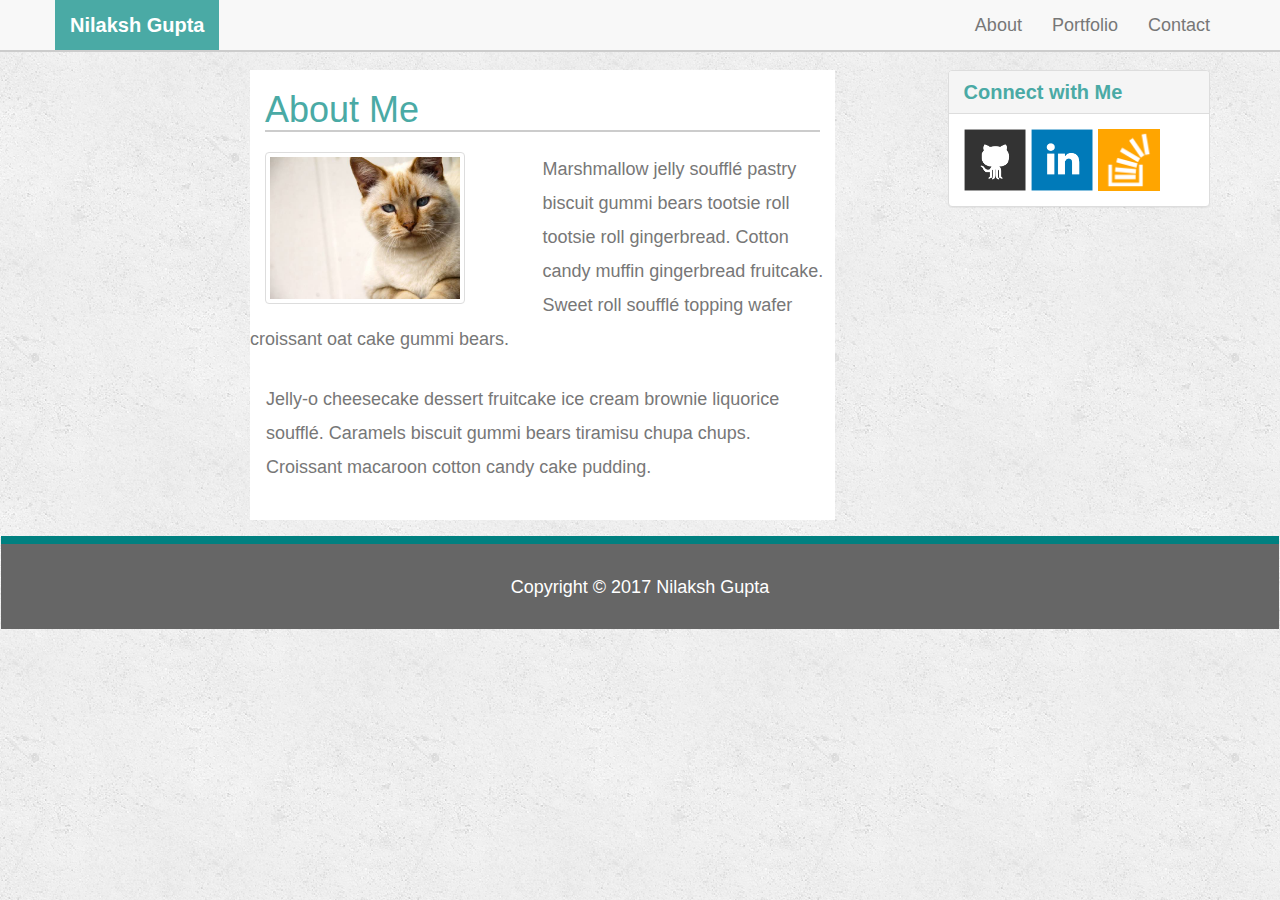
<file: index.html>
<!DOCTYPE html>
<html lang="en">
<head>
	<meta charset="UTF-8">
	<meta name="viewport" content="width=device-width, initial-scale=1.0">
	<title>About</title>
	<link rel="stylesheet" href="https://maxcdn.bootstrapcdn.com/bootstrap/3.3.7/css/bootstrap.min.css">
	<link rel="stylesheet" href="assets/css/style.css">

</head>
<body>
  <nav class="navbar navbar-default navbar-fixed-top" style="border-bottom: 2px solid #ccc;">
    <div class="container">
      <div class="navbar-header">
      <a class="navbar-brand text" href="index.html" style="background: #4aaaa5;color:#fff;font-weight: 700;font-size: 20px;">Nilaksh Gupta</a>
      
      </div>
      <div class="collapse navbar-collapse" id="bs-example-navbar-collapse-1">
        <ul class="nav navbar-nav navbar-right">
          <li><a href="index.html">About</a></li>
          <li><a href="portfolio.html">Portfolio</a></li>
          <li><a href="contact.html">Contact</a></li>
        </ul>
      </div>
    </div>
  </nav>

  <div class="container" style="margin-top:50px;padding-top: 20px;">
    <div class="row">
      <div class="col-md-6 col-md-offset-2" style="background: #fff;">
        <h1 style="border-bottom: 2px solid #ccc;color:#4aaaa5">About Me</h1>
              <div class="row" style="margin-top: 20px">
                <div class="col-md-6">
                	<img  src="assets/images/cat.jpg" class="img-thumbnail img-responsive" width="200px" height="200px"  alt="Your Name">
                </div>
                  <p>Marshmallow jelly souffl&eacute; pastry biscuit gummi bears tootsie roll tootsie roll gingerbread. Cotton candy muffin gingerbread fruitcake. Sweet roll souffl&eacute; topping wafer croissant oat cake gummi&nbsp;bears.</p>
    			        <p class="alert">Jelly-o cheesecake dessert fruitcake ice cream brownie liquorice souffl&eacute;. Caramels biscuit gummi bears tiramisu chupa chups. Croissant macaroon cotton candy cake pudding.</p>
                </div> 
              </div>     
  

      <div class="col-md-3 col-md-offset-1">
        <div class="panel panel-default">
          <div class="panel-heading">
            <h3 class="panel-title" style= "color:#4aaaa5;font-size:20px;font-weight:bold">Connect with Me</h3>
          </div>
          <div class="panel-body">
             <a href="https://github.com/nilakshgupta"><img src="assets/images/github-128.png" style="width: 62px;height: 62px" alt="GitHub" /></a>
       <a href="https://www.linkedin.com/in/nilaksh-gupta-a2b10674/"><img src="assets/images/linkedin-128.png" style="width: 62px;height: 62px" alt="LinkedIn" /></a>
       <a href="https://stackoverflow.com/users/8238907/nilaksh-gupta"><img src="assets/images/stackoverflow-128.png" style="width: 62px;height: 62px" height="auto" alt="Stack Overflow" /></a>
          </div>
        </div>
      </div>
    </div>
  </div>
  

			      
	<div class="containe-fluid text-center alert">
    <div class="row">
      <div class="col-md-12" style="padding:25px;background: #666;color:#fff;border-top: 8px solid teal;">
        <footer >
          
           <div style="margin-top: 1px"> Copyright &copy; 2017 Nilaksh Gupta</div>
          
          </footer>
      </div>
    </div>
</body>
</html>
</file>
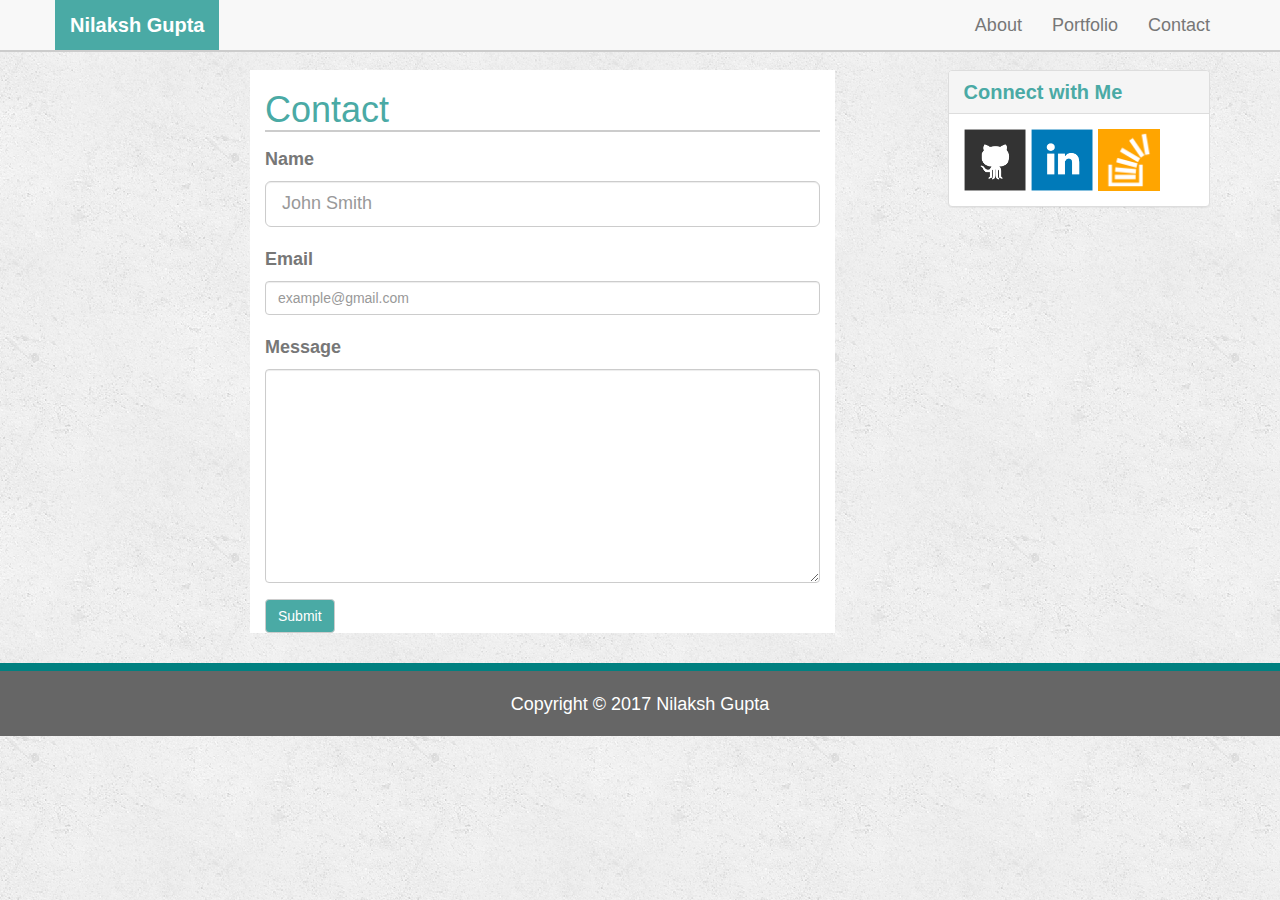
<file: contact.html>
<!DOCTYPE html>
<html lang="en">
<head>
  <meta charset="UTF-8">
  <meta name="viewport" content="width=device-width, initial-scale=1.0">
  <title>Contact</title>
  <link rel="stylesheet" href="https://maxcdn.bootstrapcdn.com/bootstrap/3.3.7/css/bootstrap.min.css">
  <link rel="stylesheet" href="assets/css/style.css">

</head>
<body>
<nav class="navbar navbar-default navbar-fixed-top" style="border-bottom: 2px solid #ccc;">
    <div class="container">
      <div class="navbar-header">
        <a class="navbar-brand" href="index.html" style="background: #4aaaa5;color:#fff;font-weight: 700;font-size: 20px;">Nilaksh Gupta</a>
      </div>
      <div class="collapse navbar-collapse" id="bs-example-navbar-collapse-1">
        <ul class="nav navbar-nav navbar-right">
          <li><a href="index.html">About</a></li>
          <li><a href="portfolio.html">Portfolio</a></li>
          <li><a href="contact.html">Contact</a></li>
        </ul>
      </div>
    </div>
  </nav>
  <div class="container" style="margin-top:50px;padding-top: 20px;">
    <div class="row">
      <div class="col-md-6 col-md-offset-2" style="background: #fff;">
        
         <h1 style="border-bottom: 2px solid #ccc;color:#4aaaa5">Contact</h1>
            <form>
                <div class="form-group">
                  <label for="formName">Name</label>
                  <input type="text" id="formName" class="form-control input-lg" placeholder="John Smith" required="required">
              </div>
               <div class="form-group">
                  <label for="formEmail">Email</label>
                  <input type="email" id="formEmail" class="form-control " placeholder="example@gmail.com" required="required">
              </div>   
                        
               <div class="form-group">
                  <label for="formMessage">Message</label>
                  <textarea class="form-control" rows="10" required="required"></textarea>
               </div>
                
              <button type="submit" class="btn btn-default" style="background:#4aaaa5; color:#fff">Submit</button>
            </form>
      </div>

      <div class="col-md-3 col-md-offset-1">
        <div class="panel panel-default">
          <div class="panel-heading">
            <h3 class="panel-title" style= "color:#4aaaa5;font-size:20px;font-weight:bold">Connect with Me</h3>
          </div>
          <div class="panel-body">
             <a href="https://github.com/nilakshgupta"><img src="assets/images/github-128.png" style="width: 62px;height: 62px" alt="GitHub" /></a>
       <a href="https://www.linkedin.com/in/nilaksh-gupta-a2b10674/"><img src="assets/images/linkedin-128.png" style="width: 62px;height: 62px" alt="LinkedIn" /></a>
       <a href="https://stackoverflow.com/users/8238907/nilaksh-gupta"><img src="assets/images/stackoverflow-128.png" style="width: 62px;height: 62px" height="auto" alt="Stack Overflow" /></a>
          </div>
        </div>
      </div>
    </div>
  </div>

            
  <div class="containe-fluid text-center">
    <div class="row">
      <div class="col-md-12" style="margin-top:30px;padding:15px;background: #666;color:#fff;border-top: 8px solid teal;">
        <footer >
          
           <div style="margin-top: 1px"> Copyright &copy; 2017 Nilaksh Gupta</div>
          
          </footer>
      </div>
    </div>
</body>
</html>
</file>
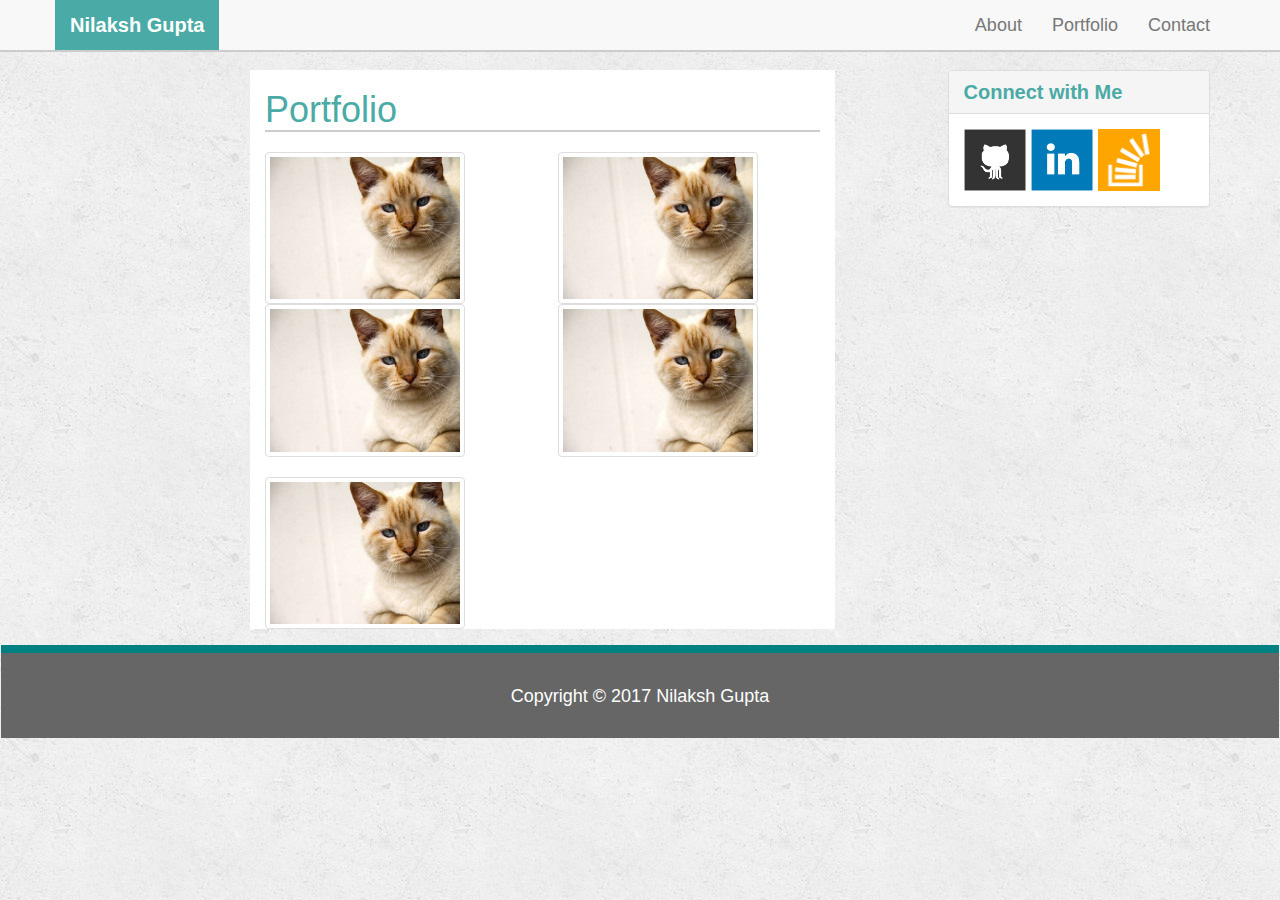
<file: portfolio.html>
<!DOCTYPE html>
<html lang="en">
<head>
	<meta charset="UTF-8">
	<meta name="viewport" content="width=device-width, initial-scale=1.0">
	<title>About</title>
	<link rel="stylesheet" href="https://maxcdn.bootstrapcdn.com/bootstrap/3.3.7/css/bootstrap.min.css">
	<link rel="stylesheet" href="assets/css/style.css">

</head>
<body>
  <nav class="navbar navbar-default navbar-fixed-top" style="border-bottom: 2px solid #ccc;">
    <div class="container">
      <div class="navbar-header">
      <a class="navbar-brand text" href="index.html" style="background: #4aaaa5;color:#fff;font-weight: 700;font-size: 20px;">Nilaksh Gupta</a>
      
      </div>
      <div class="collapse navbar-collapse" id="bs-example-navbar-collapse-1">
        <ul class="nav navbar-nav navbar-right">
          <li><a href="index.html">About</a></li>
          <li><a href="portfolio.html">Portfolio</a></li>
          <li><a href="contact.html">Contact</a></li>
        </ul>
      </div>
    </div>
  </nav>

  <div class="container" style="margin-top:50px;padding-top: 20px;">
    <div class="row">
      <div class="col-md-6 col-md-offset-2" style="background: #fff;">
        <h1 style="border-bottom: 2px solid #ccc;color:#4aaaa5">Portfolio</h1>
            <div class="row" style="margin-top: 20px">
                <div class="col-md-6">
                	<img  src="assets/images/cat.jpg" class="img-thumbnail img-responsive" width="200px" height="200px"  alt="Your Name">
              </div>
              <div class="col-md-6">
                  <img  src="assets/images/cat.jpg" class="img-thumbnail img-responsive" width="200px" height="200px"  alt="Your Name">
              </div>
            </div>  
            <div class="row">
              <div class="col-md-6">
                  <img  src="assets/images/cat.jpg" class="img-thumbnail img-responsive" width="200px" height="200px"  alt="Your Name">
              </div>
              <div class="col-md-6">
                  <img  src="assets/images/cat.jpg" class="img-thumbnail img-responsive" width="200px" height="200px"  alt="Your Name">
              </div>
            </div> 
            <div class="row" style="margin-top: 20px">
              <div class="col-md-6">
                  <img  src="assets/images/cat.jpg" class="img-thumbnail img-responsive" width="200px" height="200px"  alt="Your Name">
              </div>
              <div class="col-md-6">
                  
              </div>
            </div> 
          </div>
                  
  
      <div class="col-md-3 col-md-offset-1">
        <div class="panel panel-default">
          <div class="panel-heading">
            <h3 class="panel-title" style= "color:#4aaaa5;font-size:20px;font-weight:bold">Connect with Me</h3>
          </div>
          <div class="panel-body">
             <a href="https://github.com/nilakshgupta"><img src="assets/images/github-128.png" style="width: 62px;height: 62px" alt="GitHub" /></a>
       <a href="https://www.linkedin.com/in/nilaksh-gupta-a2b10674/"><img src="assets/images/linkedin-128.png" style="width: 62px;height: 62px" alt="LinkedIn" /></a>
       <a href="https://stackoverflow.com/users/8238907/nilaksh-gupta"><img src="assets/images/stackoverflow-128.png" style="width: 62px;height: 62px" height="auto" alt="Stack Overflow" /></a>
          </div>
        </div>
      </div>
    </div>
  </div>
  

			      
	<div class="containe-fluid text-center alert">
    <div class="row">
      <div class="col-md-12" style="padding:25px;background: #666;color:#fff;border-top: 8px solid teal;">
        <footer >
          
           <div style="margin-top: 1px"> Copyright &copy; 2017 Nilaksh Gupta</div>
          
          </footer>
      </div>
    </div>
</body>
</html>
</file>
<file: assets/css/style.css>
body {
  font-family: Arial, "Helvetica Neue", Helvetica, sans-serif;
  font-size: 18px;
  line-height: 34px;
  color: #777;
  background: url("../images/concrete_seamless.png");
}

* {
  box-sizing: border-box;
}
</file>
